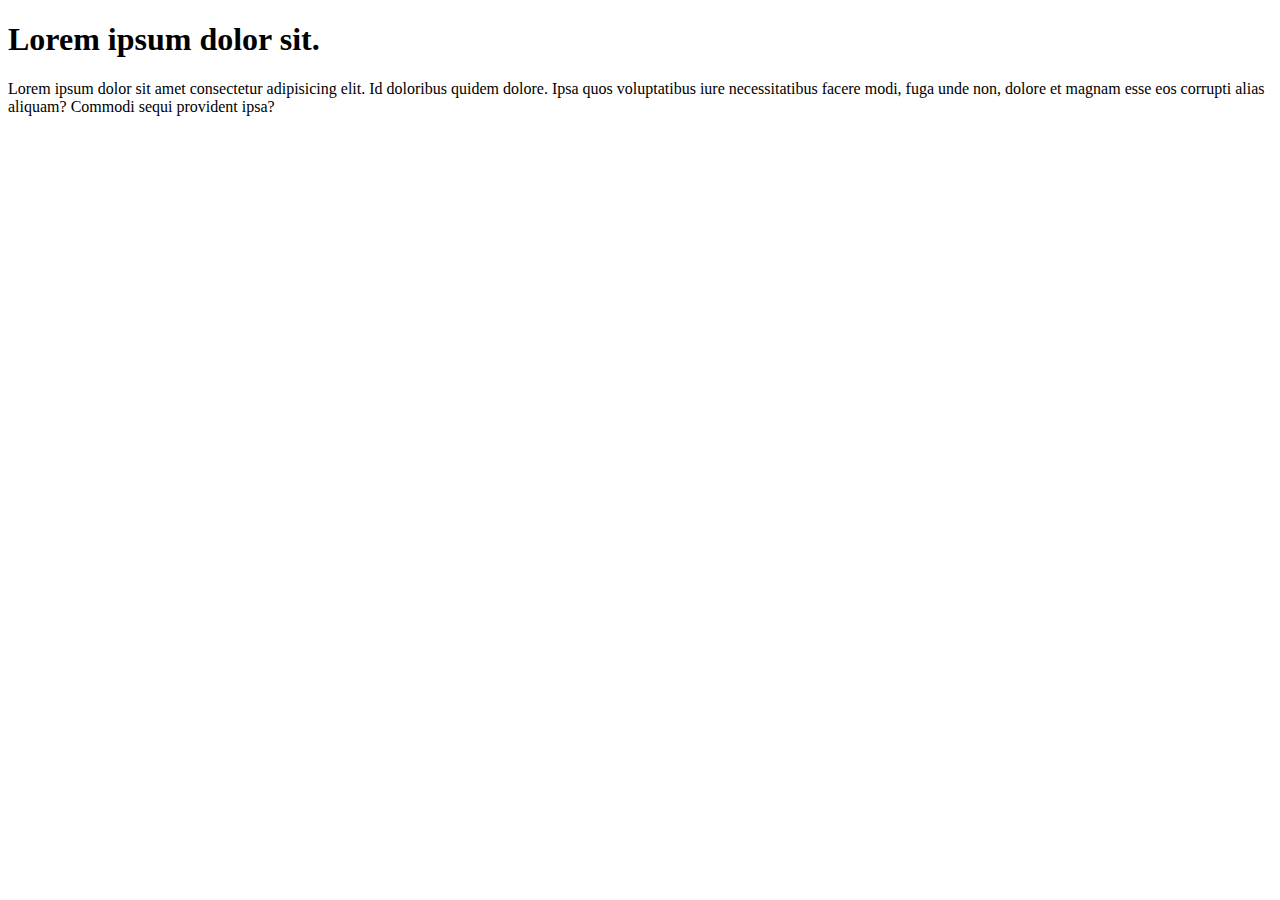
<file: Document.html>
<!DOCTYPE html>
<!-- saved from url=(0032)http://127.0.0.1:5500/Tut50.html -->
<html lang="en"><head><meta http-equiv="Content-Type" content="text/html; charset=UTF-8">
    
    <meta http-equiv="X-UA-Compatible" content="IE=edge">
    <meta name="viewport" content="width=device-width, initial-scale=1.0">
    <title>Document</title>
</head>

<body>
    <div class="container">
        <h1>Lorem ipsum dolor sit.</h1>
        <div id="content"></div>

        <p>Lorem ipsum dolor sit amet consectetur adipisicing elit. Id doloribus quidem dolore. Ipsa quos voluptatibus
            iure necessitatibus facere modi, fuga unde non, dolore et magnam esse eos corrupti alias aliquam? Commodi
            sequi provident ipsa?</p>
    </div>
    <script>
        var string = 't"hi"s';
        var name   = 'govind';
var chennal = 'codewithgovind';
var message = 'govind is good boy';
// console.log(string + name + message)
var temp = `${name} is a 'nice' person "and" he has chennal called ${chennal}`; 
// console.log(temp)
 var len = name.length;
//  console.log(`lenght of name is ${len}`);
// console.log("hello\nand\n govind\traj\tgk\b\b")
 var y = new string("this");
 console.log(y);
document.getElementById("content").innerHTML = '<h3>this is an h3 heading </h3>'

    </script>

<!-- Code injected by live-server -->
<script>
	// <![CDATA[  <-- For SVG support
	if ('WebSocket' in window) {
		(function () {
			function refreshCSS() {
				var sheets = [].slice.call(document.getElementsByTagName("link"));
				var head = document.getElementsByTagName("head")[0];
				for (var i = 0; i < sheets.length; ++i) {
					var elem = sheets[i];
					var parent = elem.parentElement || head;
					parent.removeChild(elem);
					var rel = elem.rel;
					if (elem.href && typeof rel != "string" || rel.length == 0 || rel.toLowerCase() == "stylesheet") {
						var url = elem.href.replace(/(&|\?)_cacheOverride=\d+/, '');
						elem.href = url + (url.indexOf('?') >= 0 ? '&' : '?') + '_cacheOverride=' + (new Date().valueOf());
					}
					parent.appendChild(elem);
				}
			}
			var protocol = window.location.protocol === 'http:' ? 'ws://' : 'wss://';
			var address = protocol + window.location.host + window.location.pathname + '/ws';
			var socket = new WebSocket(address);
			socket.onmessage = function (msg) {
				if (msg.data == 'reload') window.location.reload();
				else if (msg.data == 'refreshcss') refreshCSS();
			};
			if (sessionStorage && !sessionStorage.getItem('IsThisFirstTime_Log_From_LiveServer')) {
				console.log('Live reload enabled.');
				sessionStorage.setItem('IsThisFirstTime_Log_From_LiveServer', true);
			}
		})();
	}
	else {
		console.error('Upgrade your browser. This Browser is NOT supported WebSocket for Live-Reloading.');
	}
	// ]]>
</script>


</body></html>
</file>
